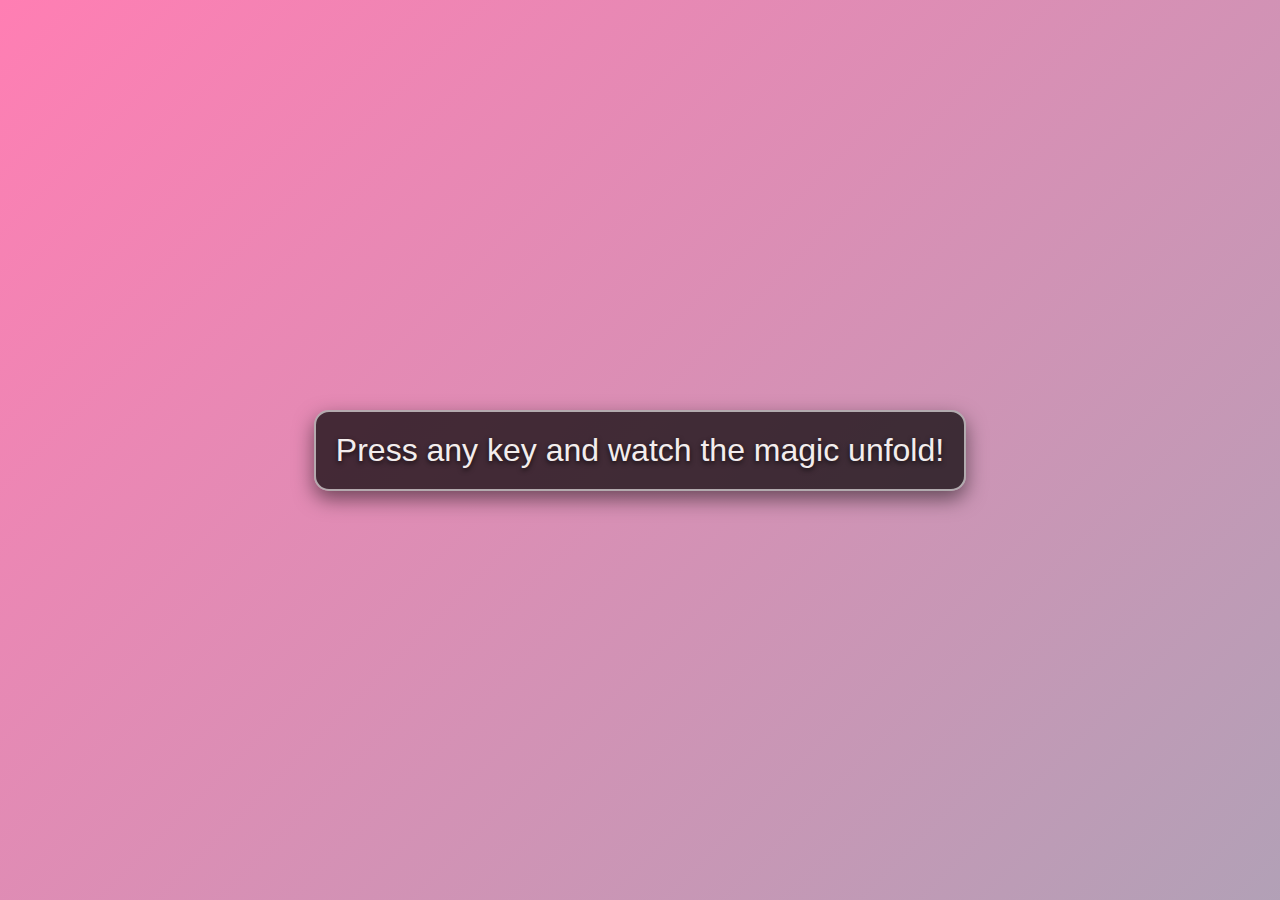
<file: project_keyboard/index.html>
<!DOCTYPE html>
<html lang="en">
<head>
    <meta charset="UTF-8">
    <meta name="viewport" content="width=device-width, initial-scale=1.0">
    <title>Event KeyCodes</title>
    <link rel="stylesheet" href="styles.css"/>
</head>
<body>
    <div class="project">
        <div id="insert">
            <div class="key">Press any key and watch the magic unfold!</div>
        </div>
    </div>
    <script src="chaiaurmaut.js"></script>
</body>
</html>
</file>
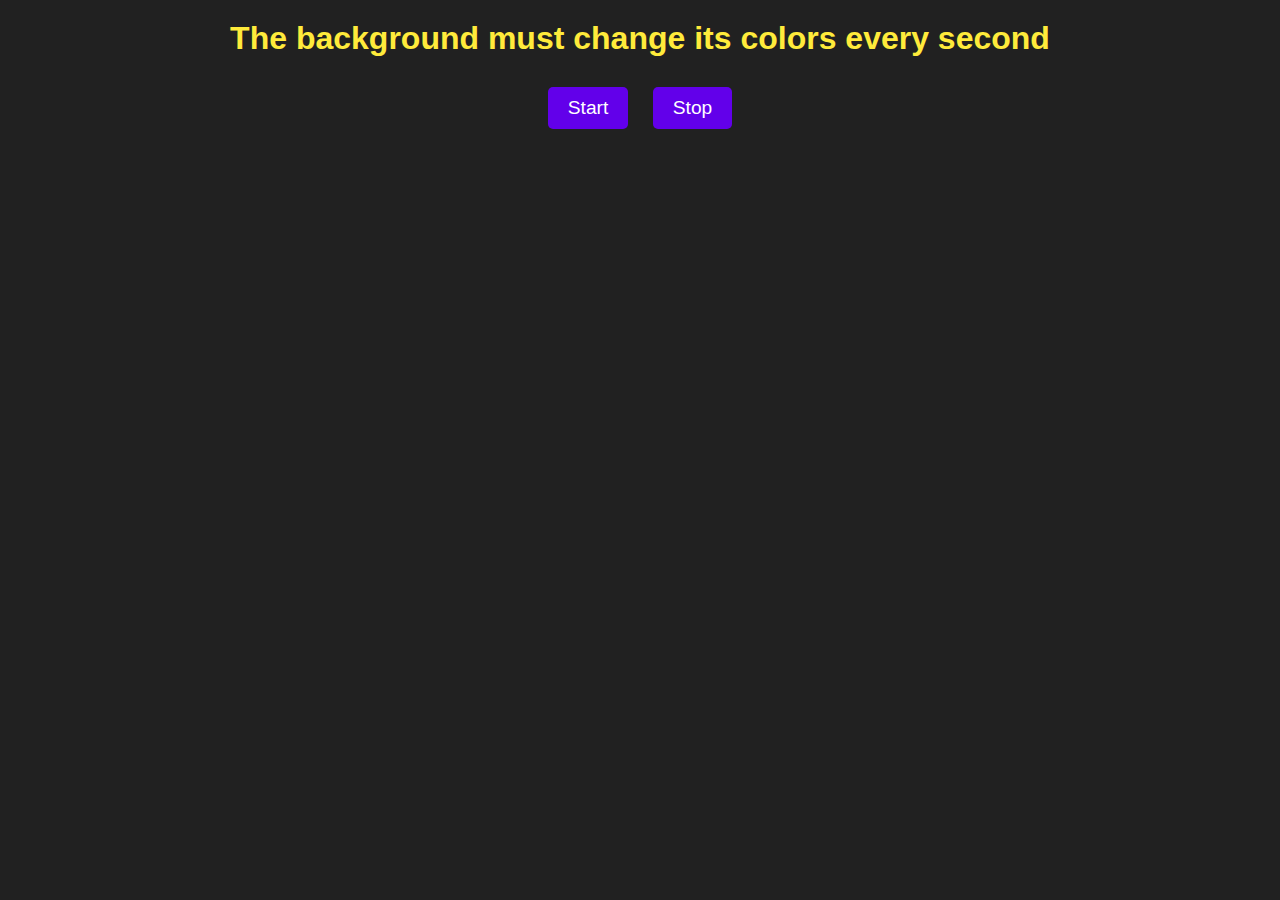
<file: project_unlimited_colors/index.html>
<!DOCTYPE html>
<html lang="en">
<head>
    <meta charset="UTF-8">
    <meta name="viewport" content="width=device-width, initial-scale=1.0">
    <title>Home</title>

    <link rel="stylesheet" href="styles.css"/>
    <script type="module" src="script.js"></script>
</head>
<body style="background-color: #212121;color:#fff">
    <h1>The background must change its colors every second</h1>
    <button id="start">Start</button>
    <button id="stop">Stop</button>
</body>
</html>
</file>
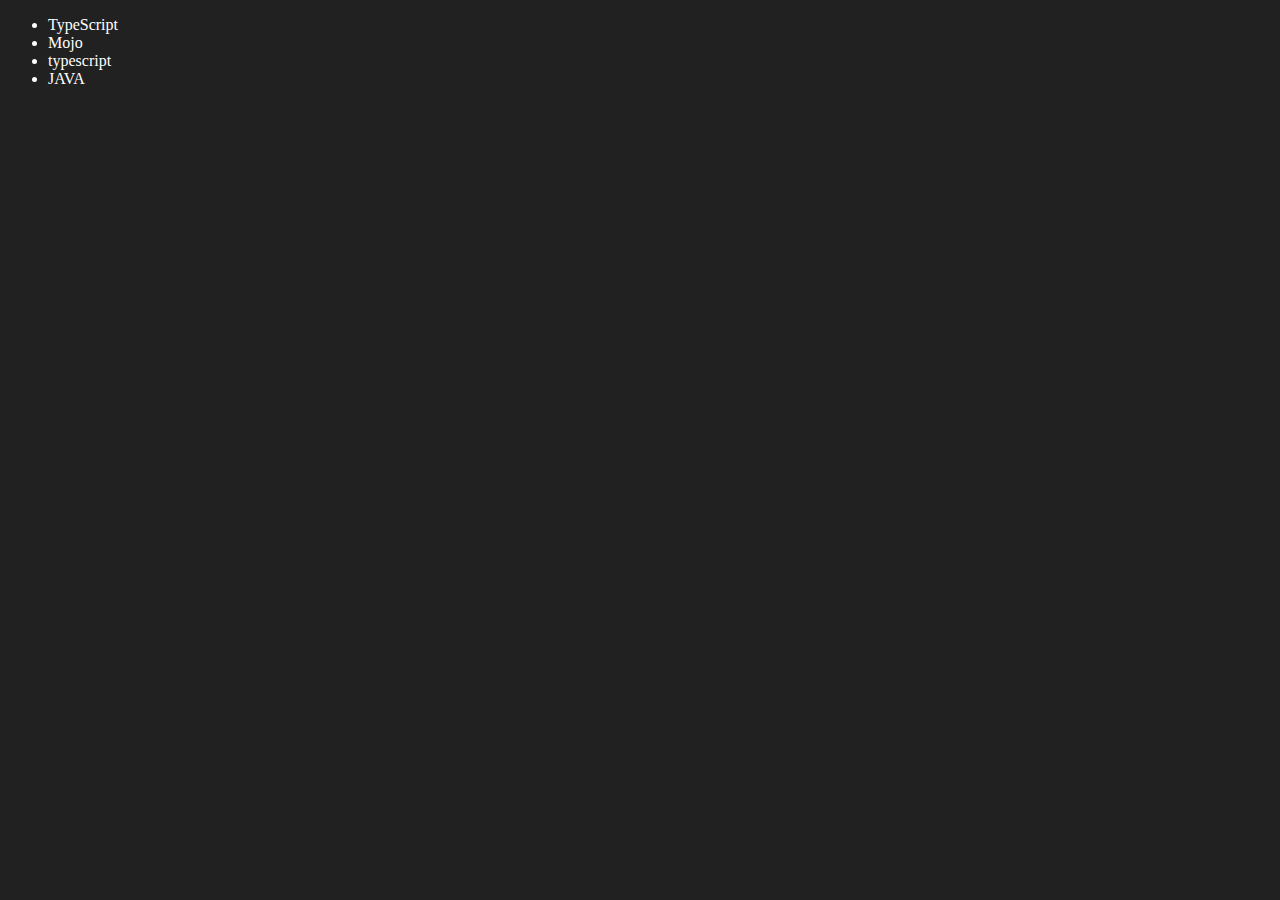
<file: 06_DOM/four.html>
<!DOCTYPE html>
<html lang="en">
<head>
    <meta charset="UTF-8">
    <meta name="viewport" content="width=device-width, initial-scale=1.0">
    <title>Chaii Aur Code | DOM</title>
</head>
<body style="background-color: #212121;color:#fff;">
    <ul class="language">
        <li>JavaScript</li>
    </ul>
</body>
<script>
    function addLanguage(langName){
        const li=document.createElement('li')
        li.innerHTML=`${langName}`
        document.querySelector('.language').appendChild(li)
    }
    addLanguage("python")
    addLanguage("typescript")
    addLanguage("JAVA")


    function addOptiLanguage(langName){
        const li=document.createElement('li')
        li.appendChild(document.createTextNode(langName))
        document.querySelector('.language').appendChild(li)
    }
    addOptiLanguage("golang")


    // EDITING VALUES
    const secondLang=document.querySelector("li:nth-child(2)")
    // secondLang.innerHTML="Mojo" //Not Optimized
    const newli=document.createElement('li')
    newli.textContent="Mojo"
    secondLang.replaceWith(newli)

    //EDITING VALUES
    const firstLang=document.querySelector("li:first-child")
    firstLang.outerHTML="<li>TypeScript</li>"

    //REMOVING OR DELETING VALUES
    const lastLang=document.querySelector("li:last-child")
    lastLang.remove()
</script>
</html>
</file>
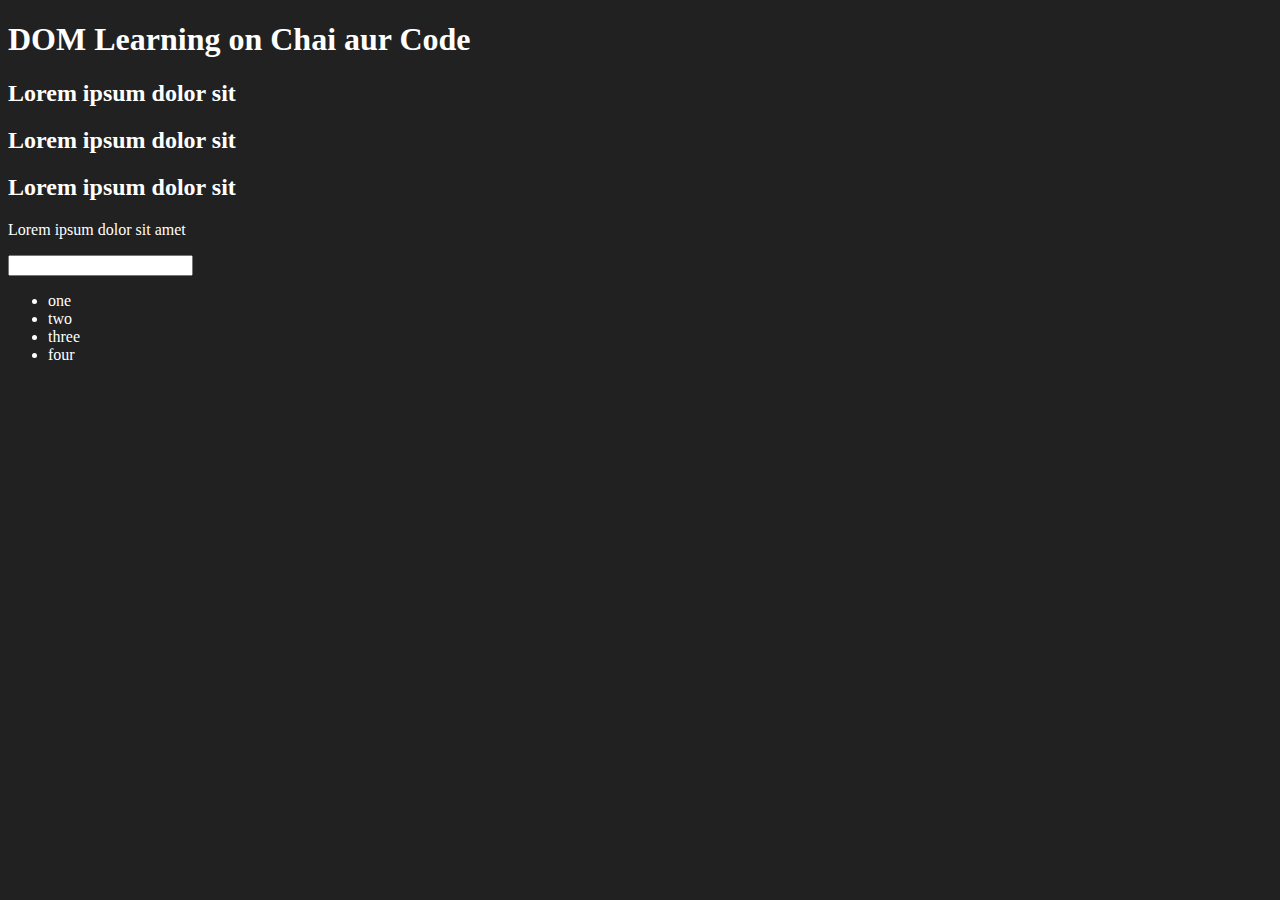
<file: 06_DOM/one.html>
<!DOCTYPE html>
<html lang="en">
<head>
    <meta charset="UTF-8">
    
    <title>DOM Learning</title>
    <style>
        .bg-black{
            background-color: #212121;
            color: #fff
        }
    </style>
</head>
<body class="bg-black">
    <div>
        <h1 id="title" class="heading">DOM Learning on Chai aur Code<span style="display:none;">test text</span></h1>
        <h2>Lorem ipsum dolor sit</h2>
        <h2>Lorem ipsum dolor sit</h2>
        <h2>Lorem ipsum dolor sit</h2>
        <p>Lorem ipsum dolor sit amet</p>
        <input type = "password" name="" id="">

        <ul>
            <li class="list-item">one</li>
            <li class="list-item">two</li>
            <li class="list-item">three</li>
            <li class="list-item">four</li>
        </ul>
    </div>
    
</body>
</html>
</file>
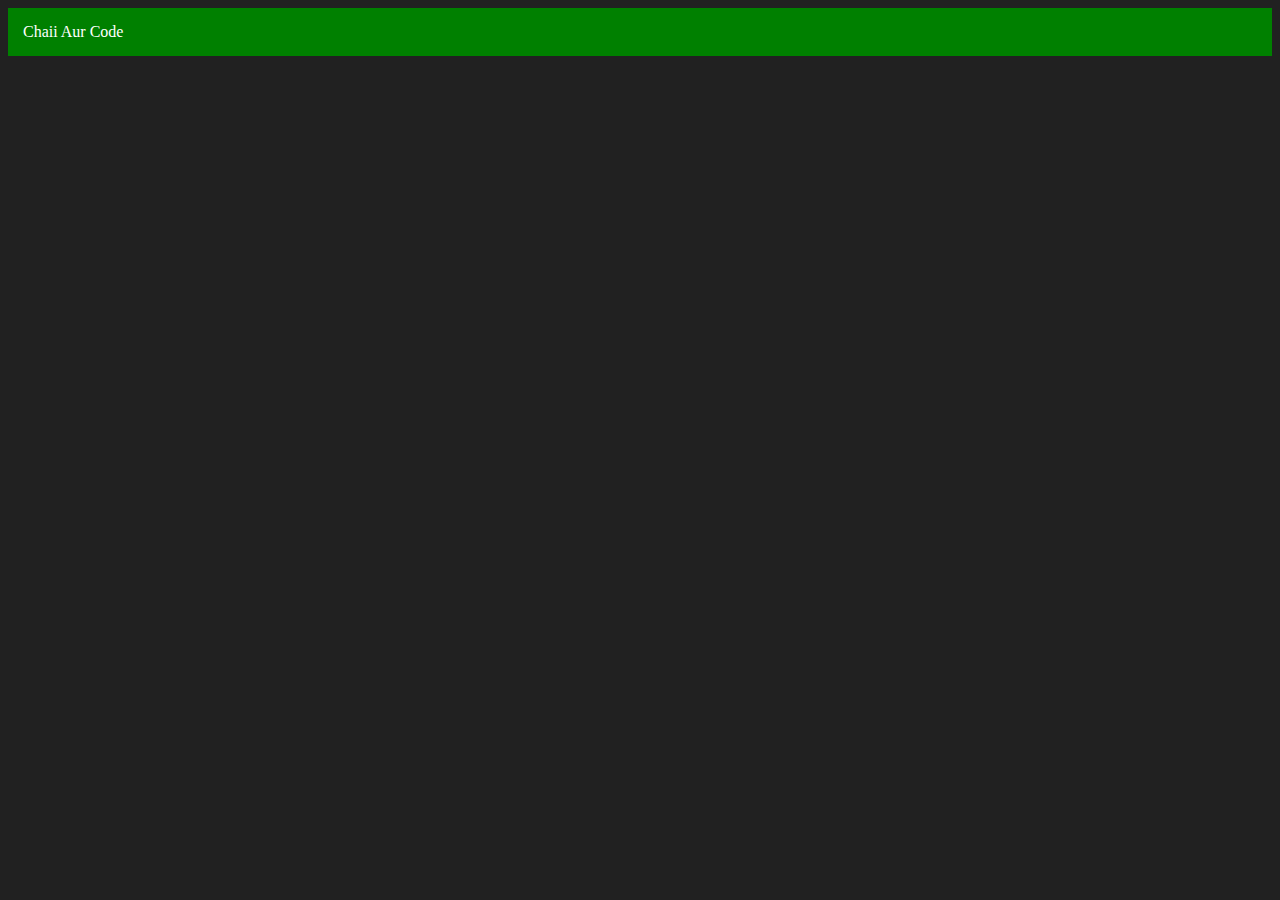
<file: 06_DOM/three.html>
<!DOCTYPE html>
<html lang="en">
<head>
    <meta charset="UTF-8">
    <meta name="viewport" content="width=device-width, initial-scale=1.0">
    <title>Chaii Aur Code</title>
</head>
<body style="background-color: #212121;color:#fff;">

</body>
<script>
    const div = document.createElement('div')
    console.log(div)
    div.className="main"
    div.id=Math.round(Math.random()*10+1)
    div.setAttribute("title","generated title")

    div.style.backgroundColor='green'
    div.style.padding='15px'
    // div.innerText="Chaii Aur Code"
    const addText=document.createTextNode("Chaii Aur Code")
    div.appendChild(addText)
    document.body.appendChild(div)

</script>
</html>
</file>
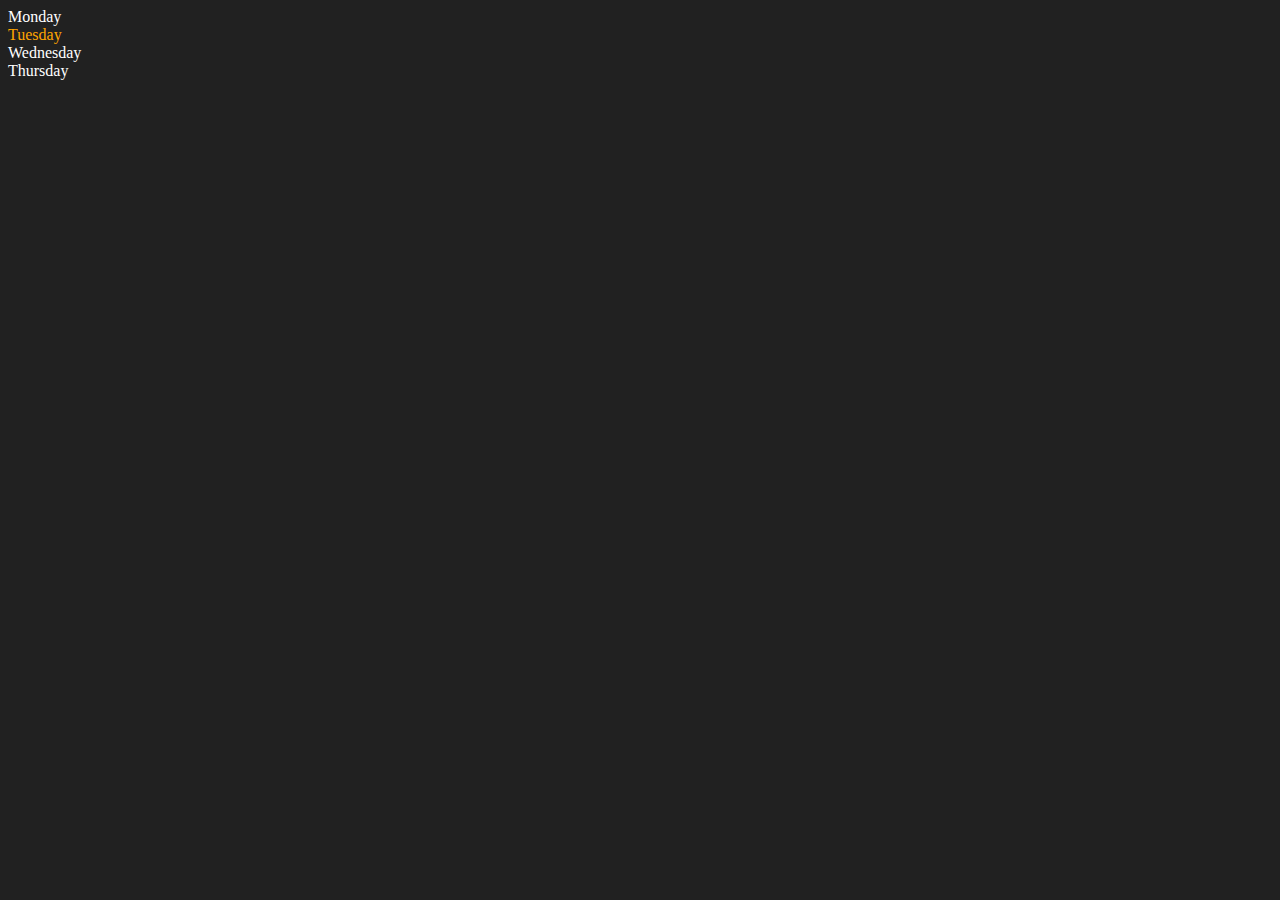
<file: 06_DOM/two.html>
<!DOCTYPE html>
<html lang="en">
<head>
    <meta charset="UTF-8">
    <meta name="viewport" content="width=device-width, initial-scale=1.0">
    <title>DOM | Chaii Aur Code</title>
</head>
<body style="background-color: #212121;color:#fff;">
    <div class = "parent">
        <!-- Random Text-->
        <div class="day">Monday</div>
        <div class="day">Tuesday</div>
        <div class="day">Wednesday</div>
        <div class="day">Thursday</div>
    </div>
</body>
<script>
    const parent = document.querySelector('.parent')
    // console.log(parent)
    // console.log(parent.children)
    // console.log(parent.children[1].innerHTML)

    // for (let i = 0; i < parent.children.length; i++) {
    //     console.log(parent.children[i].innerHTML)
        
    // }

    parent.children[1].style.color='orange'
    // console.log(parent.firstElementChild)
    // console.log(parent.lastElementChild)

    const dayOne=document.querySelector('.day')
    // console.log(dayOne)
    // console.log(dayOne.parentElement)
    // console.log(dayOne.nextElementSibling)

    console.log("NODES:",parent.childNodes)
    
</script>
</html>
</file>
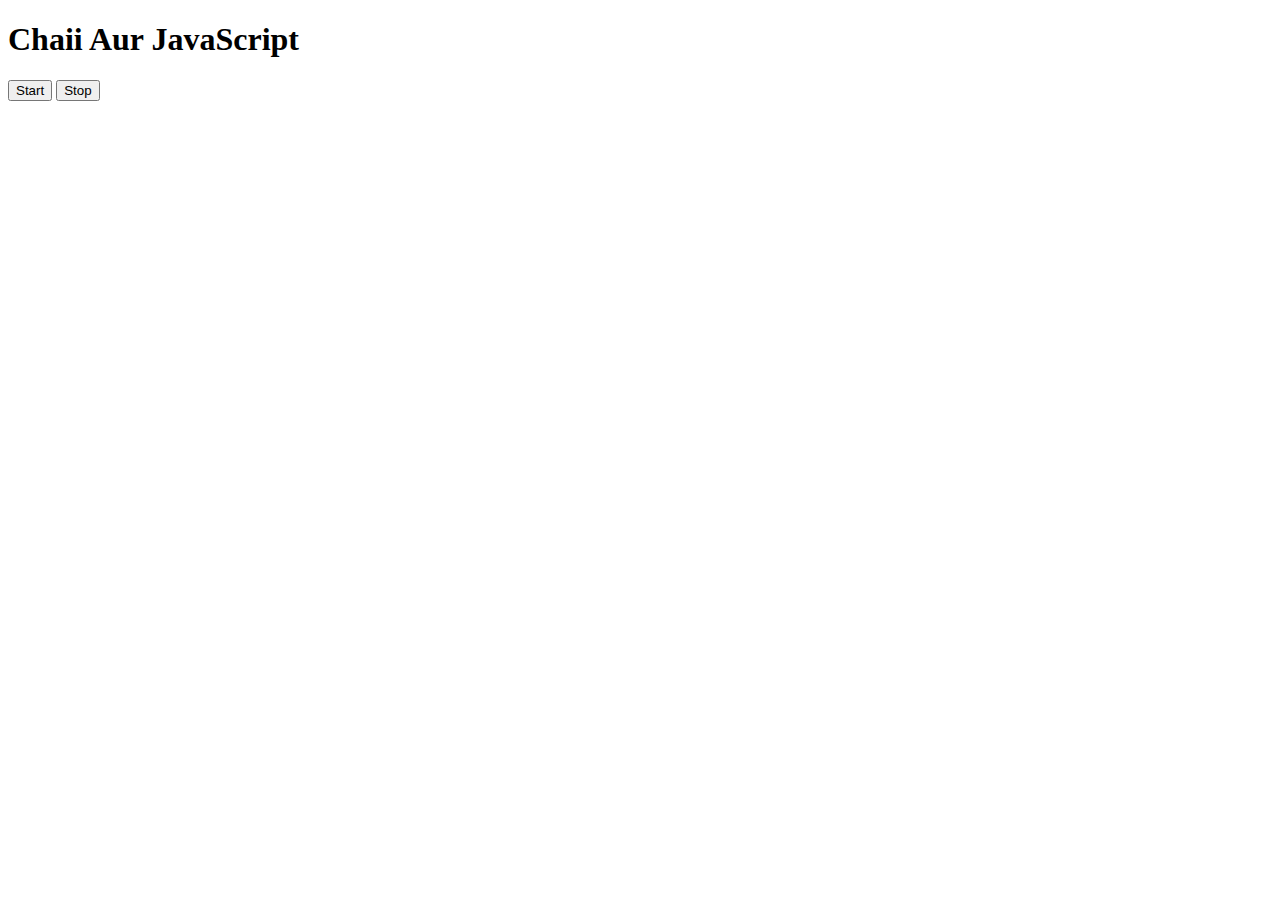
<file: 07_events/three.html>
<!DOCTYPE html>
<html lang="en">
<head>
    <meta charset="UTF-8">
    <meta name="viewport" content="width=device-width, initial-scale=1.0">
    <title>Document</title>
</head>
<body>
    <h1>Chaii Aur JavaScript</h1>
    <button id="start">Start</button>
    <button id="stop">Stop</button>
</body>
<script>
    let intervalId
    const sayDate=function(str){
        console.log(str,Date.now())
    }
    document.getElementById('start').addEventListener('click', function() {
            if (!intervalId) { 
                intervalId = setInterval(sayDate, 1000, "Hello");
            }
        });

        document.getElementById('stop').addEventListener('click', function() {
            clearInterval(intervalId);
            intervalId = null; 
        });
</script>
</html>
</file>
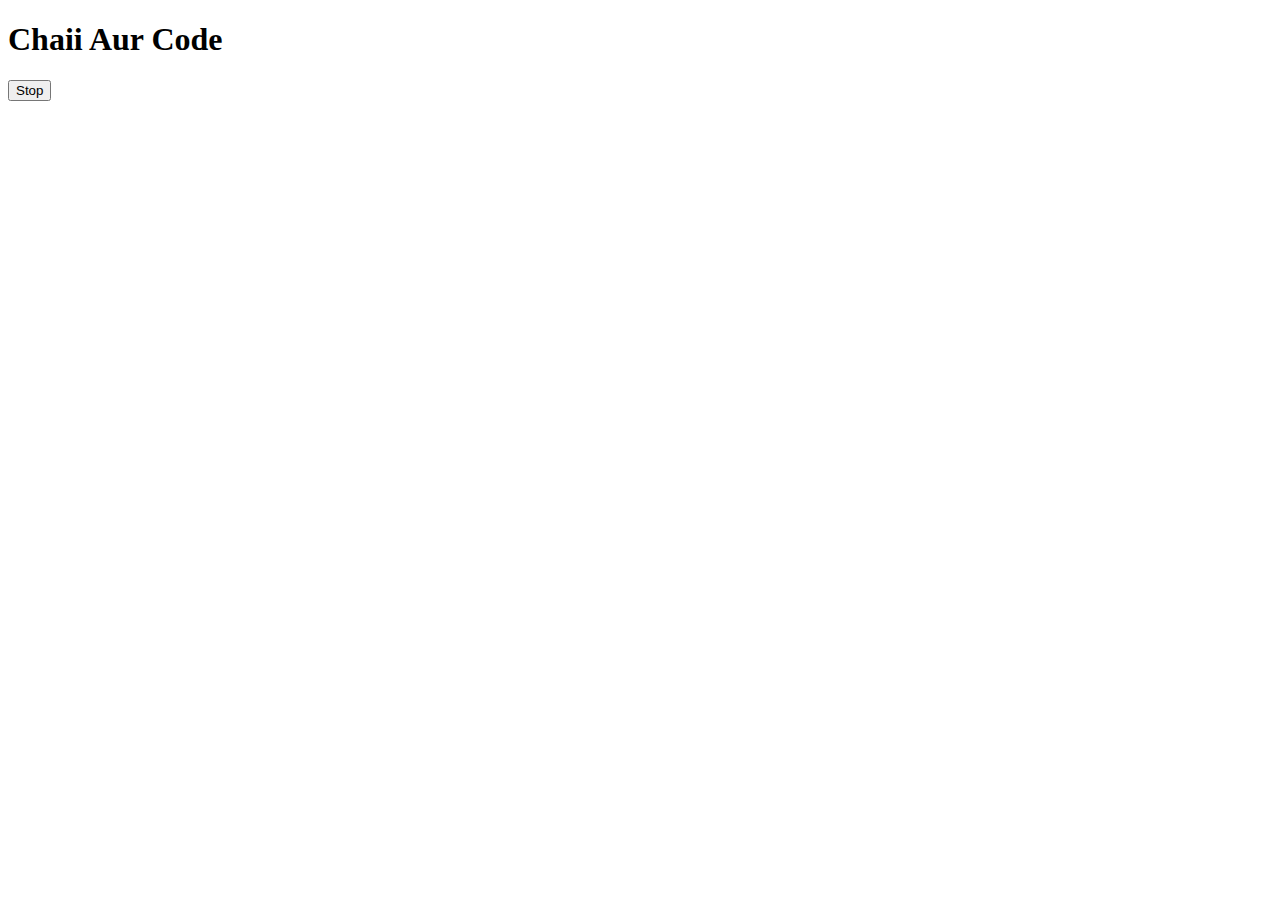
<file: 07_events/two.html>
<!DOCTYPE html>
<html lang="en">
<head>
    <meta charset="UTF-8">
    <meta name="viewport" content="width=device-width, initial-scale=1.0">
    <title>Document</title>
</head>
<body>
    <h1>Chaii Aur Code</h1>
    <button id="stop">Stop</button>
</body>
<script>
    const sayAlyvia=function(){
        console.log("Alyvia")
    }
    const changeText=function(){
        document.querySelector('h1').innerHTML="Best JS Series"
    }
    const changeMe=setTimeout(changeText,2000)
    document.querySelector('#stop').addEventListener('click',function(){
        clearTimeout(changeMe)
        console.log("STOPPED")
    })
    
    setTimeout(changeText,2000)
</script>
</html>
</file>
<file: project_keyboard/styles.css>
body {
    margin: 0;
    font-family: 'Poppins', sans-serif;
    background: linear-gradient(135deg, #ff7eb3, #65c3ba, #8ec5fc);
    background-size: 400% 400%;
    animation: gradientAnimation 10s ease infinite;
    color: #ffffff;
}

@keyframes gradientAnimation {
    0% { background-position: 0% 50%; }
    50% { background-position: 100% 50%; }
    100% { background-position: 0% 50%; }
}

.project {
    display: flex;
    justify-content: center;
    align-items: center;
    text-align: center;
    height: 100vh;
    overflow: hidden;
}

#insert {
    padding: 20px;
    border: 2px solid rgba(255, 255, 255, 0.6);
    border-radius: 15px;
    background-color: rgba(0, 0, 0, 0.7);
    box-shadow: 0 8px 20px rgba(0, 0, 0, 0.5);
    transition: transform 0.3s ease, box-shadow 0.3s ease;
}

#insert:hover {
    transform: scale(1.05);
    box-shadow: 0 10px 30px rgba(0, 0, 0, 0.8);
}

.key {
    font-size: 2rem;
    color: #f3eded;
    text-shadow: 0px 2px 5px rgba(0, 0, 0, 0.7);
    transition: color 0.3s ease;
}

.key:hover {
    color: #ffcc00;
}

@media (max-width: 600px) {
    .key {
        font-size: 1.5rem;
    }

    #insert {
        padding: 15px;
    }
}
</file>
<file: project_unlimited_colors/styles.css>
body {
    font-family: Arial, sans-serif;
    text-align: center;
    margin: 0;
    padding: 0;
}

h1 {
    font-size: 2rem;
    margin: 20px 0;
    color: #ffeb3b;
}

button {
    background-color: #6200ea;
    color: #fff;
    font-size: 1.2rem;
    padding: 10px 20px;
    border: none;
    border-radius: 5px;
    cursor: pointer;
    margin: 10px;
    transition: transform 0.2s, background-color 0.3s;
}

button:hover {
    background-color: #3700b3;
    transform: scale(1.1);
}

button:active {
    transform: scale(0.95);
    background-color: #bb86fc;
}
</file>
